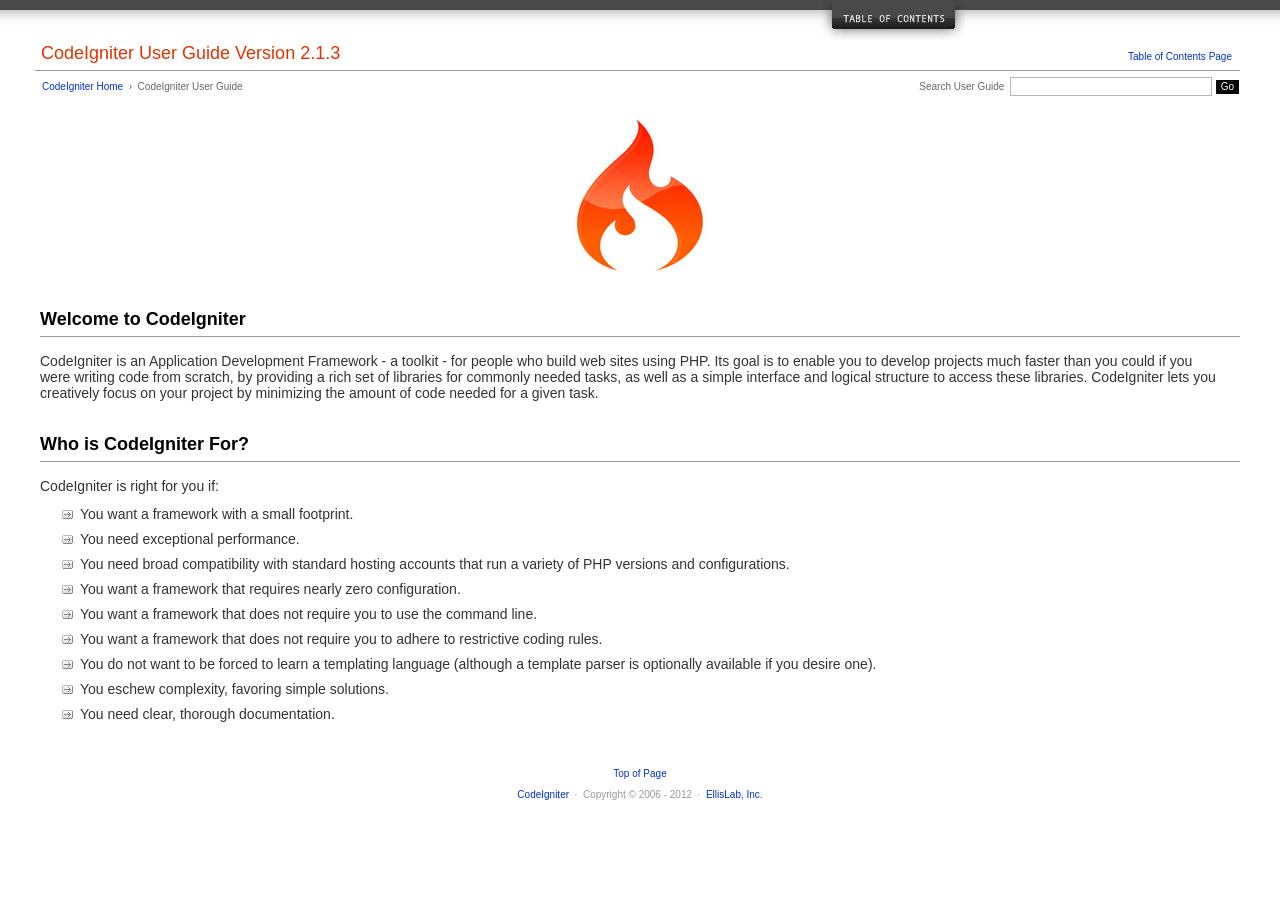
<file: ci/user_guide/index.html>
<!DOCTYPE html PUBLIC "-//W3C//DTD XHTML 1.0 Transitional//EN" "http://www.w3.org/TR/xhtml1/DTD/xhtml1-transitional.dtd">
<html xmlns="http://www.w3.org/1999/xhtml" xml:lang="en" lang="en">
<head>

<meta http-equiv="Content-Type" content="text/html; charset=utf-8" />
<title>Welcome to CodeIgniter : CodeIgniter User Guide</title>

<style type='text/css' media='all'>@import url('userguide.css');</style>
<link rel='stylesheet' type='text/css' media='all' href='userguide.css' />

<script type="text/javascript" src="nav/nav.js"></script>
<script type="text/javascript" src="nav/prototype.lite.js"></script>
<script type="text/javascript" src="nav/moo.fx.js"></script>
<script type="text/javascript" src="nav/user_guide_menu.js"></script>

<meta http-equiv='expires' content='-1' />
<meta http-equiv= 'pragma' content='no-cache' />
<meta name='robots' content='all' />
<meta name='author' content='ExpressionEngine Dev Team' />
<meta name='description' content='CodeIgniter User Guide' />

</head>
<body>

<!-- START NAVIGATION -->
<div id="nav"><div id="nav_inner"><script type="text/javascript">create_menu('null');</script></div></div>
<div id="nav2"><a name="top"></a><a href="javascript:void(0);" onclick="myHeight.toggle();"><img src="images/nav_toggle_darker.jpg" width="154" height="43" border="0" title="Toggle Table of Contents" alt="Toggle Table of Contents" /></a></div>
<div id="masthead">
<table cellpadding="0" cellspacing="0" border="0" style="width:100%">
<tr>
<td><h1>CodeIgniter User Guide Version 2.1.3</h1></td>
<td id="breadcrumb_right"><a href="toc.html">Table of Contents Page</a></td>
</tr>
</table>
</div>
<!-- END NAVIGATION -->


<table cellpadding="0" cellspacing="0" border="0" style="width:100%">
<tr>
<td id="breadcrumb">
<a href="http://codeigniter.com/">CodeIgniter Home</a> &nbsp;&#8250;&nbsp; CodeIgniter User Guide
</td>
<td id="searchbox"><form method="get" action="http://www.google.com/search"><input type="hidden" name="as_sitesearch" id="as_sitesearch" value="codeigniter.com/user_guide/" />Search User Guide&nbsp; <input type="text" class="input" style="width:200px;" name="q" id="q" size="31" maxlength="255" value="" />&nbsp;<input type="submit" class="submit" name="sa" value="Go" /></form></td>
</tr>
</table>



<br clear="all" />

<div class="center"><img src="images/ci_logo_flame.jpg" width="150" height="164" border="0" alt="CodeIgniter" /></div>


<!-- START CONTENT -->
<div id="content">



<h2>Welcome to CodeIgniter</h2>

<p>CodeIgniter is an Application Development Framework - a toolkit - for people who build web sites using PHP.
Its goal is to enable you to develop projects much faster than you could if you were writing code
from scratch, by providing a rich set of libraries for commonly needed tasks, as well as a simple interface and
logical structure to access these libraries. CodeIgniter lets you creatively focus on your project by
minimizing the amount of code needed for a given task.</p>


<h2>Who is CodeIgniter For?</h2>

<p>CodeIgniter is right for you if:</p>

<ul>
<li>You want a framework with a small footprint.</li>
<li>You need exceptional performance.</li>
<li>You need broad compatibility with standard hosting accounts that run a variety of PHP versions and configurations.</li>
<li>You want a framework that requires nearly zero configuration.</li>
<li>You want a framework that does not require you to use the command line.</li>
<li>You want a framework that does not require you to adhere to restrictive coding rules.</li>
<li>You do not want to be forced to learn a templating language (although a template parser is optionally available if you desire one).</li>
<li>You eschew complexity, favoring simple solutions.</li>
<li>You need clear, thorough documentation.</li>
</ul>


</div>
<!-- END CONTENT -->


<div id="footer">
<p><a href="#top">Top of Page</a></p>
<p><a href="http://codeigniter.com">CodeIgniter</a> &nbsp;&middot;&nbsp; Copyright &#169; 2006 - 2012 &nbsp;&middot;&nbsp; <a href="http://ellislab.com/">EllisLab, Inc.</a></p>
</div>



</body>
</html>
</file>
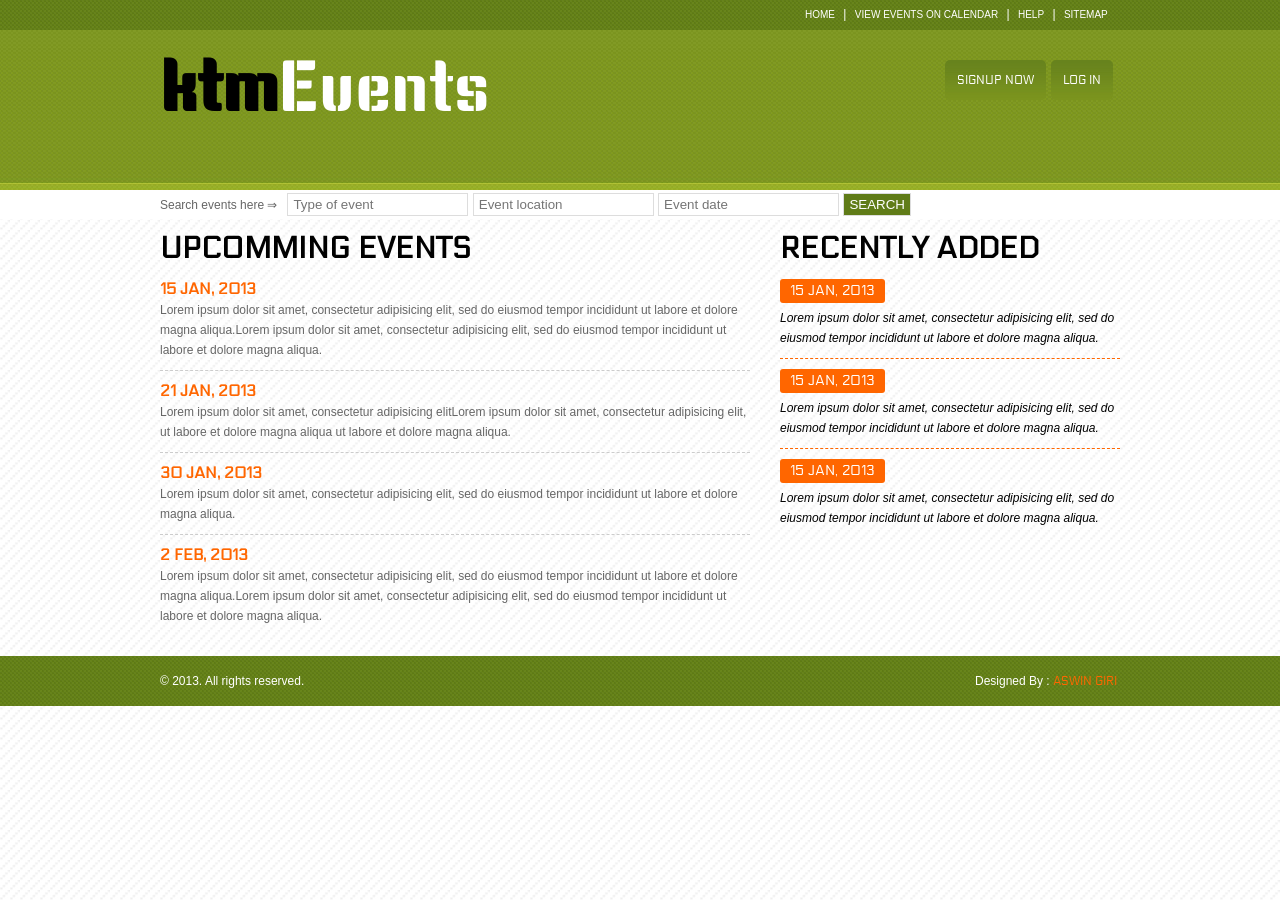
<file: project/ktmevents/index.html>
<!DOCTYPE html PUBLIC "-//W3C//DTD XHTML 1.0 Transitional//EN" "http://www.w3.org/TR/xhtml1/DTD/xhtml1-transitional.dtd">
<html xmlns="http://www.w3.org/1999/xhtml">
<head>
<meta http-equiv="Content-Type" content="text/html; charset=utf-8" />
<title>ktmEvents</title>
<link rel="stylesheet" type="text/css" href="css/temp.css" />

<script type="text/javascript">
function display() {
	
	document.getElementById('login-form').style.display = 'block';
	}
	function hide() {
	
	document.getElementById('login-form').style.display = 'none';
	}
</script>

</head>

<body>
<!--top top-->
<div class="top-top">
	<div class="wrapper">
    	<p><a href="index.html">Home</a> | <a href="">View events on calendar</a> | <a href="">Help</a> | <a href="">sitemap</a></p>
    </div>
    <div class="clear"></div>
</div>
<!--end top top-->

<!--top-->
<div class="top">
	<div class="wrapper" id="top-wrap">
    	<div class="logo">
        <h1><Span>ktm</Span>Events</h1>
        </div>
        
        <div class="top-right">
        	
        	
            <div class="clear"></div>
            <!--nav-->
            <div class="nav">
            	<ul>
                	<li><a href="">SIGNUP NOW</a></li>
                    <li><a href="#" id="login-botton" onclick="display()" ondblclick="hide()" onblur="hide()">LOG IN </a></li>
                </ul>
                				<div id="login-form">
                                
                                	<a id="close" href="#" onclick="hide()"> &times;</a>
                                    <div class="clear"></div>
                                       <form name="login" action="" method="post">
                                       <font style="font-weight:bold;font-size:12px;">USERNAME :</font> <br />
                                       <input type="text" name="username"/>
                                        <br />
                                       <font style="font-weight:bold;font-size:12px;">PASSWORD :</font><br />
                                        <input type="password" name="password"/>						                                        <br />
                                        <input type="checkbox" name="rem" /> &nbsp; Remember me&nbsp;<br /><br />
                                        <input type="submit" name="submit" value="Login" /><br />
                                        
                                        <a href="">Forgot username / password ?</a>
                                        </form>
                                        <div class="clear"></div>
                                        </div>
            </div>
        	<!--end of nav-->
			<iframe src="http://katibajyo.com/embed.php?width=100&height=50&format=ampm&lang=en" scrolling="no" frameborder="0px" style="width:200px;height:80px"></iframe>
			
        </div>
		
		
    </div>
    <div class="clear"></div>
</div>

<!--end top-->

<!--search-->
<div class="search">
	<div class="wrapper">
		
        <form id="search-form" action="" method="post">
        <font color="#666">Search events here  &rArr;&nbsp;&nbsp;</font>
        <input type="text" name="search" placeholder="Type of event"/>
        <input type="text" name="search" placeholder="Event location"/>
        <input type="text" name="search" placeholder="Event date"/>
        <input type="submit" name="submit" value="SEARCH"/>
        </form>
	</div>
	<div class="clear"></div>
</div>
<!--end-of-search-->

<!--content-->
<div class="content">
	<div class="wrapper">
    
    <!--upcommings-->
    	<div class="upcomming">
        	<h1>Upcomming events</h1>
           	<ul>
            	<li>
                <span>15 jan, 2013</span><br />
                <a href="event-detail.html">Lorem ipsum dolor sit amet, consectetur adipisicing elit, sed do eiusmod tempor incididunt ut labore et dolore magna aliqua.Lorem ipsum dolor sit amet, consectetur adipisicing elit, sed do eiusmod tempor incididunt ut labore et dolore magna aliqua.</a>
                </li>
                
                <li>
                <span>21 jan, 2013</span><br />
                <a href="event-detail.html">Lorem ipsum dolor sit amet, consectetur adipisicing elitLorem ipsum dolor sit amet, consectetur adipisicing elit, ut labore et dolore magna aliqua ut labore et dolore magna aliqua.</a>
                </li>
                
                <li>
                <span>30 jan, 2013</span><br />
                <a href="event-detail.html">Lorem ipsum dolor sit amet, consectetur adipisicing elit, sed do eiusmod tempor incididunt ut labore et dolore magna aliqua.</a>
                </li>
                
                <li>
                <span>2 Feb, 2013</span><br />
                <a href="event-detail.html">Lorem ipsum dolor sit amet, consectetur adipisicing elit, sed do eiusmod tempor incididunt ut labore et dolore magna aliqua.Lorem ipsum dolor sit amet, consectetur adipisicing elit, sed do eiusmod tempor incididunt ut labore et dolore magna aliqua.</a>
                </li>
             
            </ul>
        </div>
        <!--end of upcommings-->
        
        <!--recently added-->
        <div class="recent">
        	<h1>Recently added</h1>
            <ul>
            	<li>
                <span>15 jan, 2013</span><br />
              <a href="event-detail.html">Lorem ipsum dolor sit amet, consectetur adipisicing elit, sed do eiusmod tempor incididunt ut labore et dolore magna aliqua.</a>
                </li>
                
                <li>
                <span>15 jan, 2013</span><br />
              <a href="event-detail.html">Lorem ipsum dolor sit amet, consectetur adipisicing elit, sed do eiusmod tempor incididunt ut labore et dolore magna aliqua.</a>
                </li>
                
                <li>
                <span>15 jan, 2013</span><br />
              <a href="event-detail.html">Lorem ipsum dolor sit amet, consectetur adipisicing elit, sed do eiusmod tempor incididunt ut labore et dolore magna aliqua.</a>
                </li>
                
           </ul>
           
        </div>
        <!--end of recently added-->
    </div>
<div class="clear"></div>
</div>
<!--end of content-->

<!--footer-->
<div class="footer">
	<div class="wrapper">
    	<p style="width:200px;float:left;">&copy; 2013. All rights reserved.</p>
        <p style="width:145px;float:right;">Designed By : <a href="http://aswin.com.np/">ASWIN GIRI</a></p>
		
		
		
		
    </div>
    <div class="clear"></div>
</div>
<!--end of footer-->
</body>
</html>
</file>
<file: ci/user_guide/userguide.css>
body {
 margin: 0;
 padding: 0;
 font-family: Lucida Grande, Verdana, Geneva, Sans-serif;
 font-size: 14px;
 color: #333;
 background-color: #fff;
}

a {
 color: #0134c5;
 background-color: transparent;
 text-decoration: none;
 font-weight: normal;
 outline-style: none;
}
a:visited {
 color: #0134c5;
 background-color: transparent;
 text-decoration: none;
 outline-style: none;
}
a:hover {
 color: #000;
 text-decoration: none;
 background-color: transparent;
 outline-style: none;
}

#breadcrumb {
 float: left;
 background-color: transparent;
 margin: 10px 0 0 42px;
 padding: 0;
 font-size: 10px;
 color: #666;
}
#breadcrumb_right {
 float: right;
 width: 175px;
 background-color: transparent;
 padding: 8px 8px 3px 0;
 text-align: right;
 font-size: 10px;
 color: #666;
}
#nav {
 background-color: #494949;
 margin: 0;
 padding: 0;
}
#nav2 {
 background: #fff url(images/nav_bg_darker.jpg) repeat-x left top;
 padding: 0 310px 0 0;
 margin: 0;
 text-align: right;
}
#nav_inner {
 background-color: transparent;
 padding: 8px 12px 0 20px;
 margin: 0;
 font-family: Lucida Grande, Verdana, Geneva, Sans-serif;
 font-size: 11px;
}

#nav_inner h3 {
 font-size: 12px;
 color: #fff;
 margin: 0;
 padding: 0;
}

#nav_inner .td_sep {
 background: transparent url(images/nav_separator_darker.jpg) repeat-y left top;
 width: 25%;
 padding: 0 0 0 20px;
}
#nav_inner .td {
 width: 25%;
}
#nav_inner p {
 color: #eee;
 background-color: transparent;
 padding:0;
 margin: 0 0 10px 0;
}
#nav_inner ul {
 list-style-image: url(images/arrow.gif);
 padding: 0 0 0 18px;
 margin: 8px 0 12px 0;
}
#nav_inner li {
 padding: 0;
 margin: 0 0 4px 0;
}

#nav_inner a {
 color: #eee;
 background-color: transparent;
 text-decoration: none;
 font-weight: normal;
 outline-style: none;
}

#nav_inner a:visited {
 color: #eee;
 background-color: transparent;
 text-decoration: none;
 outline-style: none;
}

#nav_inner a:hover {
 color: #ccc;
 text-decoration: none;
 background-color: transparent;
 outline-style: none;
}

#masthead {
 margin: 0 40px 0 35px;
 padding: 0 0 0 6px;
 border-bottom: 1px solid #999;
}

#masthead h1 {
background-color: transparent;
color: #e13300;
font-size: 18px;
font-weight: normal;
margin: 0;
padding: 0 0 6px 0;
}

#searchbox {
 background-color: transparent;
 padding: 6px 40px 0 0;
 text-align: right;
 font-size: 10px;
 color: #666;
}

#img_welcome {
 border-bottom: 1px solid #D0D0D0;
 margin: 0 40px 0 40px;
 padding: 0;
 text-align: center;
}

#content {
 margin: 20px 40px 0 40px;
 padding: 0;
}

#content p {
 margin: 12px 20px 12px 0;
}

#content h1 {
color: #e13300;
border-bottom: 1px solid #666;
background-color: transparent;
font-weight: normal;
font-size: 24px;
margin: 0 0 20px 0;
padding: 3px 0 7px 3px;
}

#content h2 {
 background-color: transparent;
 border-bottom: 1px solid #999;
 color: #000;
 font-size: 18px;
 font-weight: bold;
 margin: 28px 0 16px 0;
 padding: 5px 0 6px 0;
}

#content h3 {
 background-color: transparent;
 color: #333;
 font-size: 16px;
 font-weight: bold;
 margin: 16px 0 15px 0;
 padding: 0 0 0 0;
}

#content h4 {
 background-color: transparent;
 color: #444;
 font-size: 14px;
 font-weight: bold;
 margin: 22px 0 0 0;
 padding: 0 0 0 0;
}

#content img {
 margin: auto;
 padding: 0;
}

#content code {
 font-family: Monaco, Verdana, Sans-serif;
 font-size: 12px;
 background-color: #f9f9f9;
 border: 1px solid #D0D0D0;
 color: #002166;
 display: block;
 margin: 14px 0 14px 0;
 padding: 12px 10px 12px 10px;
}

#content pre {
 font-family: Monaco, Verdana, Sans-serif;
 font-size: 12px;
 background-color: #f9f9f9;
 border: 1px solid #D0D0D0;
 color: #002166;
 display: block;
 margin: 14px 0 14px 0;
 padding: 12px 10px 12px 10px;
}

#content .path {
 background-color: #EBF3EC;
 border: 1px solid #99BC99;
 color: #005702;
 text-align: center;
 margin: 0 0 14px 0;
 padding: 5px 10px 5px 8px;
}

#content dfn {
 font-family: Lucida Grande, Verdana, Geneva, Sans-serif;
 color: #00620C;
 font-weight: bold;
 font-style: normal;
}
#content var {
 font-family: Lucida Grande, Verdana, Geneva, Sans-serif;
 color: #8F5B00;
 font-weight: bold;
 font-style: normal;
}
#content samp {
 font-family: Lucida Grande, Verdana, Geneva, Sans-serif;
 color: #480091;
 font-weight: bold;
 font-style: normal;
}
#content kbd {
 font-family: Lucida Grande, Verdana, Geneva, Sans-serif;
 color: #A70000;
 font-weight: bold;
 font-style: normal;
}

#content ul {
 list-style-image: url(images/arrow.gif);
 margin: 10px 0 12px 0;
}

li.reactor {
 list-style-image: url(images/reactor-bullet.png);
}
#content li {
 margin-bottom: 9px;
}

#content li p {
 margin-left: 0;
 margin-right: 0;
}

#content .tableborder {
 border: 1px solid #999;
}
#content th {
 font-weight: bold;
 text-align: left;
 font-size: 12px;
 background-color: #666;
 color: #fff;
 padding: 4px;
}

#content .td {
 font-weight: normal;
 font-size: 12px;
 padding: 6px;
 background-color: #f3f3f3;
}

#content .tdpackage {
 font-weight: normal;
 font-size: 12px;
}

#content .important {
 background: #FBE6F2;
 border: 1px solid #D893A1;
 color: #333;
 margin: 10px 0 5px 0;
 padding: 10px;
}

#content .important p {
 margin: 6px 0 8px 0;
 padding: 0;
}

#content .important .leftpad {
 margin: 6px 0 8px 0;
 padding-left: 20px;
}

#content .critical {
 background: #FBE6F2;
 border: 1px solid #E68F8F;
 color: #333;
 margin: 10px 0 5px 0;
 padding: 10px;
}

#content .critical p {
 margin: 5px 0 6px 0;
 padding: 0;
}


#footer {
background-color: transparent;
font-size: 10px;
padding: 16px 0 15px 0;
margin: 20px 0 0 0;
text-align: center;
}

#footer p {
 font-size: 10px;
 color: #999;
 text-align: center;
}
#footer address {
 font-style: normal;
}

.center {
 text-align: center;
}

img {
 padding:0;
 border: 0;
 margin: 0;
}

.nopad {
 padding:0;
 border: 0;
 margin: 0;
}


form {
 margin: 0;
 padding: 0;
}

.input {
 font-family: Lucida Grande, Verdana, Geneva, Sans-serif;
 font-size: 11px;
 color: #333;
 border: 1px solid #B3B4BD;
 width: 100%;
 font-size: 11px;
 height: 1.5em;
 padding: 0;
 margin: 0;
}

.textarea {
 font-family: Lucida Grande, Verdana, Geneva, Sans-serif;
 font-size: 14px;
 color: #143270;
 background-color: #f9f9f9;
 border: 1px solid #B3B4BD;
 width: 100%;
 padding: 6px;
 margin: 0;
}

.select {
 background-color: #fff;
 font-size:  11px;
 font-weight: normal;
 color: #333;
 padding: 0;
 margin: 0 0 3px 0;
}

.checkbox {
 background-color: transparent;
 padding: 0;
 border: 0;
}

.submit {
 background-color: #000;
 color: #fff;
 font-weight: normal;
 font-size: 10px;
 border: 1px solid #fff;
 margin: 0;
 padding: 1px 5px 2px 5px;
}
</file>
<file: project/ktmevents/css/temp.css>
@charset "utf-8";
/* CSS Document */
@import url(http://fonts.googleapis.com/css?family=Finger+Paint);
@import url(http://fonts.googleapis.com/css?family=Keania+One);
@import url(http://fonts.googleapis.com/css?family=Electrolize);
* {margin:0;padding:0;border:none;}
.wrapper {width:960px;margin:0 auto;}
.clear {clear:both;}
body {background:url(../img/body.jpg) repeat;font-family:Arial, Helvetica, sans-serif;line-height:20px;font-size:12px;}

/*search*/
.search {padding:3px 0;background:#fff repeat !important;}
.search #search-form input {padding:3px 5px;margin-right:1px;border:1px solid #DDD;}
.search #search-form input[type=submit]{padding:3px 5px;background-color:#607c18;color:#FFF;}
/*end of search*/

.top-top {min-height:30px;background:url(../img/top-top.jpg) repeat;}
.top-top p {width:320px;float:right;color:#fff;}
.top-top a {display:inline-block;color:#fff;line-height:30px;text-transform:uppercase;margin:0 5px;font-size:10px;text-decoration:none;}
.top-top a:hover {text-decoration:underline;}


.top {height:160px;background:url(../img/top.jpg) repeat-x;}
.top .logo {padding:20px 0;width:358px;float:left;}
.top .logo h1 {color:#fff;font-size:70px;line-height:70px;font-family: 'Keania One', cursive;font-weight:normal;}
.top .logo h1 span {font-weight:bold;color:#000;}

.top .top-right {width:175px;float:right;padding-top:10px;color:#fff;}
.top .top-right form {}
.top .top-right input {padding:5px 10px;margin:3px 0;}
.top .top-right input[type=text],.top .top-right input[type=password] {color:#666;font-style:italic;letter-spacing:3px;-webkit-border-radius:3px;border-radius:3px;background:#fff;}

#top-wrap {position:relative;}
#login-form {padding:20px 35px;background:#DDD;position:absolute;top:70px;right:0px;width:180px;color:#000;-webkit-border-radius:5px;border-radius:5px;display:none;border:1px solid #AAA;-webkit-box-shadow:  0px 0px 20px 0px #000;box-shadow:  0px 0px 20px 0px #000;}
#close {position:absolute;top:3px;right:3px;width:20px;height:20px;font-size:20px;text-decoration:none;background:#FFF;text-align:center;-webkit-border-radius:10px;border-radius:10px;}
#close:hover {background:#000;color:#FFF;}
.search input {-webkit-border-rauius:5px;border-rauius:5px;}
.top .top-right input[type=submit] {background:#67831d;font-family: 'Electrolize', sans-serif;text-transform:uppercase;color:#fff;}
.top .top-right input[type=submit]:hover {text-decoration:underline;}
input[type=submit], input[type=checkbox] {cursor:pointer;}
.top .top-right input[type=checkbox] {}
.top .top-right form a {text-decoration:none;color:#000;font-style:italic;}
.top .top-right form a:hover {text-decoration:underline;}

.top .top-right .nav {padding:20px 0;}
.top .top-right .nav li {list-style:none;float:left;}
.top .top-right .nav li a {display:block;text-decoration:none;color:#FFF;background:url(../img/nav-bg.jpg) repeat-x;padding:0 12px;margin-right:5px;line-height:40px;-webkit-border-radius:5px;border-radius:5px;font-family: 'Electrolize', sans-serif;text-transform:uppercase;}
.top .top-right .nav li a:hover {text-decoration:underline;}

/*banner*/

.banner {background:url(../img/banner-bg.png) repeat-x;min-height:300px;padding:10px;margin-top:0px;}
.banner .banner-left {width:400px;float:left;}
.banner .banner-left h1 {font-size:36px;line-height:50px;text-align:center;font-family: 'Keania One', cursive;text-transform:uppercase;color:#000;}
.banner .banner-left h1 span {font-size:28px;color:#000;}
.banner .banner-left h1 a {text-decoration:none;color:#FFF;background:#7b941f;-webkit-border-radius:5px;border-radius:5px;display:inline-block;line-height:50px;font-size:20px;width:230px;font-family: 'Electrolize', sans-serif;margin-top:10px;}

.banner .slider {width:540px;float:right;}
.banner .slider img {width:530px;height:290px;border:5px solid #fff;}

/*content*/
.content {padding:20px 0;}
.content .upcomming {width:590px;float:left;}
.content .upcomming li {list-style:none;padding:10px 0;border-bottom:1px dashed #CCC;color:#666;}
.content .upcomming li a {text-decoration:none;color:#666;}
.content .upcomming li a:hover {text-decoration:underline;color:#333;}
.content .upcomming li:last-child {border-bottom:none;}
.content .upcomming li span {font-family: 'Electrolize', sans-serif;text-transform:uppercase;margin-right:5px;font-weight:bold;color:#F60;font-size:16px;}

.content .recent {width:340px;float:right;}
.content h1 {font-family: 'Electrolize', sans-serif;text-transform:uppercase;padding-bottom:10px;font-size:30px;}
.content .recent li {list-style:none;padding:10px 0;border-bottom:1px dashed #F60;color:#666;}
.content .recent li a {text-decoration:none;color:#000;font-style:italic;}
.content .recent li a:hover {text-decoration:underline;color:#333;}
.content .recent li:last-child {border-bottom:none;}
.content .recent li span {font-family: 'Electrolize', sans-serif;text-transform:uppercase;margin-right:5px;color:#fff;font-size:14px;background:#F60;line-height:24px;padding:0 10px;display:inline-block;-webkit-border-radius:3px;border-radius:3px;margin-bottom:5px;}

/*footer*/
.footer {background:url(../img/top-top.jpg) repeat;min-height:30px;padding:10px 0;color:#fff;line-height:30px;}
.footer a {text-decoration:none;color:#F60;font-family: 'Electrolize', sans-serif;text-transform:uppercase;}
.footer a:hover {text-decoration:underline;}


.event-description {width:590px;float:left;margin-bottom:20px;}
.event-description ul {width:200px;float:left;}
.event-description ul li {list-style:url(../img/1357463658_pgnum.png) inside;line-height:30px;}
.event-description img {width:340px;height:auto;float:right;}
</file>
